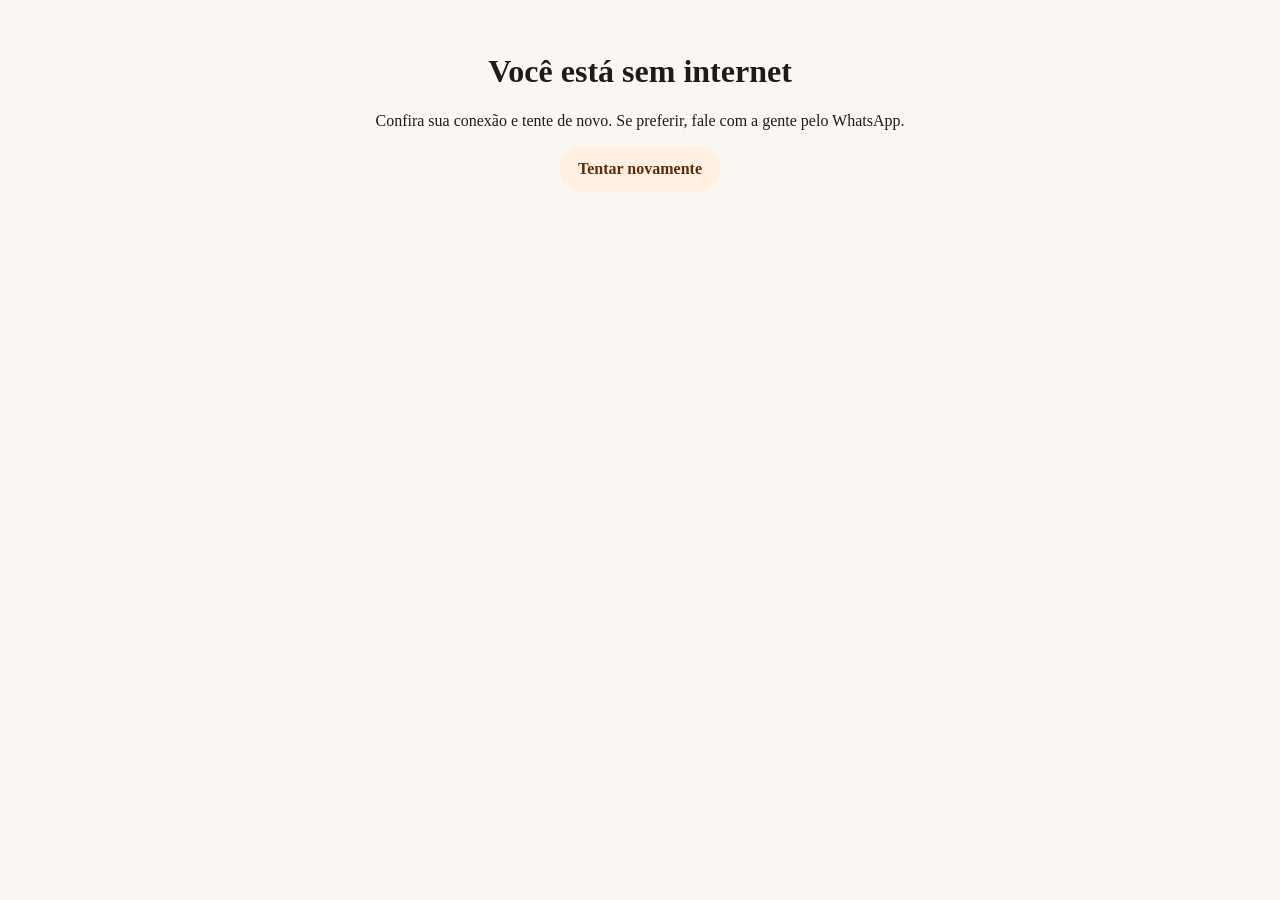
<file: offline.html>
<!doctype html>
<html lang="pt-BR"><head><meta charset="utf-8"><meta name="viewport" content="width=device-width,initial-scale=1">
<title>Sem internet — Box das Rações</title>
<link rel="stylesheet" href="/css/theme.css"></head>
<body><main style="padding:32px 20px;text-align:center"><h1>Você está sem internet</h1>
<p>Confira sua conexão e tente de novo. Se preferir, fale com a gente pelo WhatsApp.</p>
<p><a href="/index.html" class="cat-chip">Tentar novamente</a></p></main></body></html>
</file>
<file: css/theme.css>
/* Tema "Novo visual" — carregado por último. Contraste WCAG AA mantido.
   Laranja só em botões/preços; verde só no WhatsApp; fundo creme. */
:root{
  --bg:#FBF8F3; --ink:#1F1B16; --muted:#6B645B; --line:#E4DBCF;
  --chip:#FFF0E1; --chip-ink:#8F3F00; --promo:#FFE4C7; --promo-ink:#7A3500;
  --accent:#A84800; --accent-dark:#8F3F00; --orange:#A84800; --radius:20px; --shadow:0 2px 12px rgba(60,40,10,.07);
}
body{background:var(--bg);color:var(--ink)}
main{padding:12px 16px 32px}
@media (min-width:900px){main{padding:16px 24px 40px}}

/* Cabeçalho enxuto e fixo */
.top{position:sticky;top:0;z-index:1100;background:rgba(251,248,243,.96);box-shadow:none;border-bottom:1px solid var(--line);padding:8px 16px}
@media (min-width:900px){.top{padding:8px 24px}}
.logo-img,img.logo-img{height:48px;width:48px}
#hamburger{color:var(--ink)}
.cart-count{background:var(--accent);border-radius:999px}
.customer-auth-trigger{border:1.5px solid var(--ink);color:var(--ink);background:transparent}

/* Busca grande e central */
.search-area{max-width:720px;margin:10px auto 4px;padding:0 16px}
.search-area input{height:52px;border-radius:999px;border:1.5px solid var(--line);background:#fff;padding-left:22px;font-size:16px;font-family:inherit;box-shadow:var(--shadow)}
.search-area input:focus{border-color:var(--accent)}
.search-btn{color:var(--accent);right:20px}
#search-results,#search-suggestions{border-radius:var(--radius);border:1px solid var(--line)}

/* Chips de categoria */
.cat-chips{display:flex;gap:10px;overflow-x:auto;padding:6px 2px 10px;margin:0 auto;max-width:1100px;scrollbar-width:none}
.cat-chips::-webkit-scrollbar{display:none}
.cat-chip{flex:0 0 auto;display:inline-flex;align-items:center;gap:8px;min-height:44px;padding:0 18px;border-radius:999px;background:var(--chip);color:var(--chip-ink);font-weight:800;text-decoration:none;border:1px solid transparent}
.cat-chip:hover{border-color:var(--accent)}
.cat-ico{font-size:20px;line-height:1}
@media (min-width:900px){.cat-chips{justify-content:center}}

/* Banner arredondado */
#top-carousel{margin:8px auto 18px}
#top-carousel .carousel-track .item{border-radius:28px;box-shadow:var(--shadow)}
#top-carousel .carousel-track .item img{background:var(--chip);object-fit:cover}
#top-carousel .carousel-dot.active{background:var(--accent)}

/* Faixa de confiança */
.trust-strip{list-style:none;margin:8px auto 22px;padding:0;display:grid;gap:12px;grid-template-columns:1fr;max-width:1100px}
@media (min-width:700px){.trust-strip{grid-template-columns:repeat(3,1fr)}}
.trust-strip li{display:flex;gap:12px;align-items:center;background:#fff;border-radius:var(--radius);padding:14px 16px;box-shadow:var(--shadow)}
.trust-strip strong{display:block;font-weight:800}
.trust-strip small{color:var(--muted);font-weight:600}
.trust-ico{width:44px;height:44px;border-radius:14px;background:var(--chip);display:inline-flex;align-items:center;justify-content:center;font-size:22px;flex:0 0 44px}

/* Títulos de seção */
.catalog h2,.brands h2{font-weight:900;font-size:22px;margin:18px 6px 6px;color:var(--ink)}

/* Cartões de produto */
.carousel .item,.product-list .item{background:#fff;border:0;border-radius:var(--radius);box-shadow:var(--shadow);padding:12px;transition:box-shadow .18s ease,transform .18s ease}
.carousel .item:hover,.product-list .item:hover{box-shadow:0 10px 26px rgba(60,40,10,.12);transform:translateY(-2px)}
.carousel .item .image-wrap img,.image-wrap img{background:#F6F0E7;border-radius:16px}
.carousel .item:hover .image-wrap img{transform:none}
.carousel .item .product-name,.product-list .item .product-name{font-size:15px;font-weight:800;max-width:none;color:var(--ink)}
.carousel .item .price,.product-list .item .price{color:var(--accent);font-size:20px;font-weight:900}
.price-promo{color:var(--accent)}
.image-wrap .add-circle{background:var(--chip);color:var(--chip-ink);box-shadow:none;border:1px solid var(--line);font-weight:900}
.image-wrap .add-circle:hover{background:var(--accent);color:#fff}
.badge-unavailable{background:var(--ink)}
.weight-chip{background:#F6F0E7;border:1px solid var(--line);border-radius:999px;padding:8px 12px;min-height:36px}
.weight-chip.active,.weight-chip[aria-checked="true"]{background:var(--ink);border-color:var(--ink);color:#fff}
.weight-chip.promo-chip{background:var(--promo);color:var(--promo-ink);border-color:#F2C591;box-shadow:none}
.brands-list .item{border-radius:var(--radius);box-shadow:var(--shadow)}

/* Gaveta do carrinho */
.cart-panel{background:var(--bg);border-left:0;border-radius:24px 0 0 24px;box-shadow:-12px 0 36px rgba(60,40,10,.16)}
.cart-header{border-bottom:1px solid var(--line)}
.cart-header h2{margin:0;font-size:22px;font-weight:900}
.cart-close{background:var(--ink)}
.cart-footer{background:var(--bg);border-top:1px solid var(--line)}
.cart-total{font-size:22px;font-weight:900;background:var(--chip);color:var(--chip-ink);padding:12px 14px;border-radius:14px}
.cart-total span{color:var(--ink)}
.cart-controls .btn-orange{background:#fff;color:var(--ink);border:1.5px solid var(--line);box-shadow:none}
.cart-controls .btn-orange:hover{background:var(--chip)}
.cart-controls .btn-blue{background:var(--accent)}
.cart-controls .btn-green{background:var(--green)}
.btn{border-radius:14px}

/* Rodapé */
.site-footer{background:var(--ink);color:#D9D2C7;margin-top:32px;padding:28px 20px;border-radius:28px 28px 0 0}
.footer-grid{display:grid;gap:20px;max-width:1100px;margin:0 auto}
@media (min-width:700px){.footer-grid{grid-template-columns:2fr 1fr 1fr}}
.site-footer h2{color:#fff;font-size:17px;margin:0 0 8px}
.site-footer p{margin:4px 0}
.site-footer a{color:#fff;text-decoration:underline}

/* Mobile: o botão de ajuda fica no canto, deixe espaço no fim da página */
@media (max-width:899px){.site-footer{padding-bottom:84px}}

/* Movimento reduzido: sem elevação ao passar o mouse */
@media (prefers-reduced-motion:reduce){
  .carousel .item,.product-list .item{transition:none}
  .carousel .item:hover,.product-list .item:hover{transform:none}
}
html[data-a11y-motion="reduce"] .carousel .item:hover,html[data-a11y-motion="reduce"] .product-list .item:hover{transform:none}

/* Página do produto: pesos em botões grandes, preço por kg, aviso de indisponível */
.variant-chips{grid-template-columns:repeat(auto-fit,minmax(120px,1fr));gap:10px}
.variant-chip{min-height:64px;border-radius:16px;border:1.5px solid var(--line);background:#fff;justify-content:center}
.variant-chip-weight{font-size:18px;font-weight:900}
.variant-chip-price{font-size:15px;color:var(--ink)}
.variant-chip.active,.variant-chip[aria-pressed="true"]{border-color:var(--ink);box-shadow:inset 0 0 0 1.5px var(--ink);background:#fff}
.variant-chip.promo{background:var(--promo);border-color:#F2C591}
.variant-chip.promo .variant-chip-price{color:var(--promo-ink)}
.variant-chip.disabled,.variant-chip:disabled{opacity:1;background:#EFEAE2;color:var(--muted);cursor:not-allowed}
.variant-chip.disabled .variant-chip-weight,.variant-chip.disabled .variant-chip-price{color:var(--muted);text-decoration:line-through}
.price-per-kg{margin:2px 0 8px;color:var(--muted);font-weight:700;font-size:14px}
.price-per-kg:empty,.variant-status:empty{display:none}
.variant-status{margin:8px 0;padding:10px 14px;border-radius:14px;background:#FFF0E1;color:var(--chip-ink);font-weight:700}
.product-detail .price{font-size:30px;font-weight:900}
#add-to-cart{background:var(--accent);color:#fff;border-radius:14px;min-height:52px;font-weight:800}
#add-to-cart.disabled,#add-to-cart:disabled{background:#8d8579;color:#fff}

/* Esqueleto cinza enquanto os produtos carregam */
.skel-card{background:#fff;border-radius:var(--radius);box-shadow:var(--shadow);padding:12px;flex:0 0 220px;min-height:290px}
.skel-img,.skel-line{background:linear-gradient(90deg,#EEE8DE 25%,#F6F1E8 50%,#EEE8DE 75%);background-size:200% 100%;animation:skel 1.4s linear infinite;border-radius:14px}
.skel-img{height:182px}
.skel-line{height:14px;margin-top:14px;width:90%}
.skel-line.short{width:50%}
@keyframes skel{to{background-position:-200% 0}}
@media (prefers-reduced-motion:reduce){.skel-img,.skel-line{animation:none}}
html[data-a11y-motion="reduce"] .skel-img,html[data-a11y-motion="reduce"] .skel-line{animation:none}
img[loading="lazy"]{background:#F6F0E7}

/* Comprar de novo */
.reorder-box{margin:12px;padding:14px;border-radius:var(--radius);background:var(--chip);color:var(--chip-ink);font-weight:700}
.reorder-box p{margin:0 0 10px}
.reorder-btn{background:var(--accent);color:#fff;width:100%;font-weight:800}

.share-wa{display:inline-flex;align-items:center;min-height:44px;padding:0 18px;margin:4px 0 10px;border-radius:999px;background:var(--green);color:#fff;font-weight:800;text-decoration:none}
.share-wa:hover{background:#17693a}

/* sem a barrinha vazia embaixo da busca */
#search-results:empty,#search-suggestions:empty{display:none;border:0;padding:0;box-shadow:none}
.carousel .item .weight-chip,#product-list .item .weight-chip{flex:0 0 auto;min-width:56px;padding:8px 12px;overflow:visible;text-overflow:clip}

/* ===== Cores da marca: laranja, marrom e preto ===== */
:root{--brand:#FF7A00;--brand-dark:#E56D00;--brown:#5C2E0A;--black:#1F1B16}
/* texto sobre laranja: preto (7:1); branco falharia o contraste */
.top{background:var(--black);border-bottom:0;color:#fff}
.top #hamburger{color:#fff}
.top .customer-auth-trigger{border-color:#fff;color:#fff;background:transparent}
.top .customer-auth-trigger svg{color:var(--brand)}
.cart-count{background:var(--brand);color:var(--black);font-weight:900}
.cat-chip{background:var(--chip);color:var(--brown)}
.cat-chip:hover{background:var(--brand);color:var(--black);border-color:var(--brand)}
.image-wrap .add-circle{background:var(--brand);color:var(--black);border:0}
.image-wrap .add-circle:hover{background:var(--brand-dark);color:var(--black)}
.carousel .item .price,.product-list .item .price,.product-detail .price,.price-promo{color:#A84800}
.cart-close{background:var(--black);color:#fff}
.cart-controls .btn-blue,#add-to-cart,.reorder-btn{background:var(--brand);color:var(--black);font-weight:900}
.cart-controls .btn-blue:hover,#add-to-cart:hover,.reorder-btn:hover{background:var(--brand-dark)}
#add-to-cart.disabled,#add-to-cart:disabled{background:#8d8579;color:#fff}
.cart-total{background:var(--brown);color:#fff}
.cart-total span{color:var(--brand)}
.trust-ico,.cat-ico{filter:none}
.catalog h2,.brands h2{border-left:6px solid var(--brand);padding-left:10px}
#top-carousel .carousel-dot.active{background:var(--brand)}
.site-footer h2{color:var(--brand)}

/* Faixa de destaque (hero) */
.hero{position:relative;overflow:hidden;background:var(--brand);color:var(--black);border-radius:32px;margin:8px auto 18px;max-width:1100px;padding:36px 28px}
.hero::before,.hero::after{content:"";position:absolute;border-radius:50%;border:14px solid rgba(92,46,10,.28);pointer-events:none}
.hero::before{width:340px;height:340px;right:-60px;top:-80px}
.hero::after{width:200px;height:200px;right:120px;bottom:-90px}
.hero>*{position:relative}
.hero h1{margin:0 0 10px;font-size:clamp(26px,5vw,40px);line-height:1.1;font-weight:900;max-width:560px}
.hero p{margin:0 0 18px;font-weight:700;max-width:520px}
.hero-actions{display:flex;gap:10px;flex-wrap:wrap}
.hero-btn{display:inline-flex;align-items:center;min-height:48px;padding:0 22px;border-radius:999px;font-weight:900;text-decoration:none;background:var(--black);color:#fff}
.hero-btn.ghost{background:transparent;color:var(--black);border:2px solid var(--black)}
.hero-btn:hover{background:var(--brown);color:#fff;border-color:var(--brown)}
.hero .hero-h{margin:0 0 10px;font-size:clamp(26px,5vw,40px);line-height:1.1;font-weight:900;max-width:560px;color:var(--black);border:0;padding:0}

/* Botão sol/lua */
.theme-toggle{display:inline-flex;align-items:center;justify-content:center;width:44px;height:44px;border-radius:50%;border:0;background:transparent;color:#fff;cursor:pointer;font-size:0}
.theme-toggle:hover{background:rgba(255,255,255,.14)}
.admin-head .theme-toggle{margin-left:auto}

/* ===== MODO ESCURO (estilo opção B: preto, marrom e laranja) ===== */
html[data-theme="dark"]{
  color-scheme:dark;
  --bg:#1F1B16; --ink:#F3EDE4; --muted:#CFC6B9; --line:#4A4036; --surface:#2C2620; --surface-2:#3A322A;
  --chip:#3A2A1C; --chip-ink:#FFD2A8; --promo:#5C2E0A; --promo-ink:#FFE4C7;
  --accent:#FF7A00; --orange:#FF7A00; --orange-dark:#E56D00; --green:#1E8449; --shadow:none;
}
html[data-theme="dark"] body{background:var(--bg);color:var(--ink)}
html[data-theme="dark"] .top{background:#14110D;border-bottom:1px solid #3A322A}
html[data-theme="dark"] .search-area input{background:var(--surface);color:var(--ink);border-color:var(--line)}
html[data-theme="dark"] .search-area input::placeholder{color:#B8AFA3}
html[data-theme="dark"] #search-results,html[data-theme="dark"] #search-suggestions{background:var(--surface);color:var(--ink);border-color:var(--line)}
html[data-theme="dark"] .search-row{border-bottom-color:var(--line)}
html[data-theme="dark"] .search-thumb{background:var(--surface-2)}
html[data-theme="dark"] .search-price{color:#FF7A00}
html[data-theme="dark"] .cat-chip{background:var(--surface);color:var(--ink);border-color:var(--line)}
html[data-theme="dark"] .cat-chip:hover{background:var(--brand);color:#1F1B16}
html[data-theme="dark"] .hero{background:var(--surface);color:var(--ink)}
html[data-theme="dark"] .hero .hero-h{color:#fff}
html[data-theme="dark"] .hero::before,html[data-theme="dark"] .hero::after{border-color:#FF7A00;opacity:.55}
html[data-theme="dark"] .hero-btn{background:var(--brand);color:#1F1B16}
html[data-theme="dark"] .hero-btn.ghost{background:transparent;color:#fff;border-color:#6B5E4F}
html[data-theme="dark"] .hero-btn:hover{background:var(--brand-dark);color:#1F1B16;border-color:var(--brand-dark)}
html[data-theme="dark"] .trust-strip li{background:var(--surface);color:var(--ink)}
html[data-theme="dark"] .trust-strip small{color:var(--muted)}
html[data-theme="dark"] .trust-ico{background:var(--chip)}
html[data-theme="dark"] .catalog h2,html[data-theme="dark"] .brands h2,html[data-theme="dark"] .product-carousel-group-title{color:#fff}
html[data-theme="dark"] .carousel .item,html[data-theme="dark"] .product-list .item,html[data-theme="dark"] .brands-list .item{background:var(--surface);color:var(--ink)}
html[data-theme="dark"] .carousel .item .image-wrap img,html[data-theme="dark"] .image-wrap img,html[data-theme="dark"] .carousel .item img{background:var(--surface-2)}
html[data-theme="dark"] .carousel .item .product-name,html[data-theme="dark"] .product-list .item .product-name,html[data-theme="dark"] .product-name a{color:#fff}
html[data-theme="dark"] .carousel .item .price,html[data-theme="dark"] .product-list .item .price,html[data-theme="dark"] .product-detail .price,html[data-theme="dark"] .price-promo{color:#FF7A00}
html[data-theme="dark"] .price-old{color:#B8AFA3}
html[data-theme="dark"] .weight-chip{background:var(--surface-2);border-color:var(--line);color:var(--ink)}
html[data-theme="dark"] .weight-chip.active,html[data-theme="dark"] .weight-chip[aria-checked="true"]{background:#FF7A00;border-color:#FF7A00;color:#1F1B16}
html[data-theme="dark"] .weight-chip.promo-chip{background:var(--promo);color:var(--promo-ink);border-color:#8F3F00}
html[data-theme="dark"] .badge-unavailable{background:#000;color:#fff}
html[data-theme="dark"] .brands-list .item span,html[data-theme="dark"] .brands-list .item{color:var(--ink)}
html[data-theme="dark"] .carousel-wrap .carousel-nav{background:var(--surface);color:#FF7A00}
html[data-theme="dark"] .carousel-dot{background:rgba(255,255,255,.3)}
html[data-theme="dark"] .skel-card{background:var(--surface)}
html[data-theme="dark"] .skel-img,html[data-theme="dark"] .skel-line{background:linear-gradient(90deg,#3A322A 25%,#463C32 50%,#3A322A 75%);background-size:200% 100%}
html[data-theme="dark"] .site-footer{background:#14110D;border-top:1px solid #3A322A}
html[data-theme="dark"] .site-footer a{color:#fff}
/* produto */
html[data-theme="dark"] .product-detail{color:var(--ink)}
html[data-theme="dark"] .variant-chip{background:var(--surface);border-color:var(--line);color:var(--ink)}
html[data-theme="dark"] .variant-chip-weight,html[data-theme="dark"] .variant-chip-price{color:var(--ink)}
html[data-theme="dark"] .variant-chip.active,html[data-theme="dark"] .variant-chip[aria-pressed="true"]{border-color:#FF7A00;box-shadow:inset 0 0 0 1.5px #FF7A00;background:var(--surface)}
html[data-theme="dark"] .variant-chip.promo{background:var(--promo)}
html[data-theme="dark"] .variant-chip.promo .variant-chip-price{color:var(--promo-ink)}
html[data-theme="dark"] .variant-chip.disabled,html[data-theme="dark"] .variant-chip:disabled{background:#26211C}
html[data-theme="dark"] .variant-status{background:var(--chip);color:var(--chip-ink)}
html[data-theme="dark"] .gallery .main-image,html[data-theme="dark"] .gallery .main-image .media-frame{background:var(--surface)}
html[data-theme="dark"] .nutri-table{background:var(--surface)}
html[data-theme="dark"] .nutri-table tbody tr:nth-child(odd){background:var(--surface)}
html[data-theme="dark"] .nutri-table tbody tr:nth-child(even){background:#322B24}
html[data-theme="dark"] .nutri-table td,html[data-theme="dark"] .nutri-table th{border-color:var(--line)}
html[data-theme="dark"] #add-to-cart,html[data-theme="dark"] .reorder-btn,html[data-theme="dark"] .cart-controls .btn-blue{background:#FF7A00;color:#1F1B16}
html[data-theme="dark"] .consult-stock{color:#FF9A3D}
/* filtros e listas */
html[data-theme="dark"] .filters,html[data-theme="dark"] .filter-section{color:var(--ink)}
html[data-theme="dark"] .filter-title,html[data-theme="dark"] .filters-heading{color:#fff}
/* carrinho */
html[data-theme="dark"] .cart-panel{background:var(--bg);color:var(--ink);box-shadow:-12px 0 36px rgba(0,0,0,.6)}
html[data-theme="dark"] .cart-header{border-bottom-color:var(--line)}
html[data-theme="dark"] .cart-header h2{color:#FF7A00}
html[data-theme="dark"] .cart-close{background:var(--surface-2);color:#fff}
html[data-theme="dark"] .cart-footer{background:var(--bg);border-top-color:var(--line);box-shadow:none}
html[data-theme="dark"] .cart-total{background:#5C2E0A;color:#fff}
html[data-theme="dark"] .cart-controls .btn-orange{background:var(--surface);color:var(--ink);border-color:var(--line)}
html[data-theme="dark"] .cart-panel input,html[data-theme="dark"] .cart-panel select,html[data-theme="dark"] .cart-panel textarea{background:var(--surface)!important;color:var(--ink)!important;border:1.5px solid var(--line)!important}
html[data-theme="dark"] .cart-panel input::placeholder{color:#B8AFA3}
html[data-theme="dark"] .cart-items,html[data-theme="dark"] .cart-items *{color:inherit}
html[data-theme="dark"] .checkout-site-hint{color:var(--muted)}
html[data-theme="dark"] .reorder-box{background:var(--chip);color:var(--chip-ink)}
/* diálogos (login, conta, endereço) */
html[data-theme="dark"] .modal-body{background:var(--surface);color:var(--ink)}
html[data-theme="dark"] .modal-body input,html[data-theme="dark"] .modal-body select,html[data-theme="dark"] .modal-body textarea{background:var(--bg);color:var(--ink);border:1.5px solid var(--line)}
html[data-theme="dark"] .customer-auth-title{color:#FF7A00}
html[data-theme="dark"] .customer-auth-subtitle{color:var(--muted)}
html[data-theme="dark"] .customer-auth-tab{background:var(--bg);color:var(--ink);border-color:var(--line)}
html[data-theme="dark"] .customer-auth-tab.active{background:#FF7A00;color:#1F1B16;border-color:#FF7A00}
html[data-theme="dark"] .customer-auth-status.success{background:#12331F;color:#8BE0AE}
html[data-theme="dark"] .customer-auth-status.error{background:#3F1717;color:#FFB4B4}
html[data-theme="dark"] .customer-auth-status.info{background:#14283F;color:#B9D8FF}
html[data-theme="dark"] .customer-auth-trigger{background:transparent;color:#fff;border-color:#fff}
/* admin */
html[data-theme="dark"] .admin-form,html[data-theme="dark"] .admin-list,html[data-theme="dark"] .reports-panel{background:var(--surface);border-color:var(--line);color:var(--ink)}
html[data-theme="dark"] .site-settings-card{background:var(--bg);border-color:var(--line)}
html[data-theme="dark"] .admin-products{background:var(--surface);border-color:var(--line)}
html[data-theme="dark"] .admin-products .admin-row:hover{background:var(--bg)}
html[data-theme="dark"] .admin-products .admin-row img.admin-thumb{background:var(--surface-2)}
html[data-theme="dark"] .admin-products .admin-row .info .meta-small{color:var(--muted)}
html[data-theme="dark"] .admin-form label,html[data-theme="dark"] .site-settings-card label,html[data-theme="dark"] .admin-section-head h2,html[data-theme="dark"] .admin-section-head h3,html[data-theme="dark"] .reports-timeseries-wrap h3,html[data-theme="dark"] .reports-table-wrap h3{color:var(--ink)}
html[data-theme="dark"] .admin-form input,html[data-theme="dark"] .admin-form select,html[data-theme="dark"] .admin-form textarea,html[data-theme="dark"] .site-settings-card input,html[data-theme="dark"] .site-settings-card select,html[data-theme="dark"] .site-settings-card textarea,html[data-theme="dark"] .admin-search{background:var(--bg)!important;color:var(--ink);border-color:var(--line)!important}
html[data-theme="dark"] .admin-layout .btn,html[data-theme="dark"] .reports-tools .btn{background:var(--surface-2);color:var(--ink);border-color:var(--line)}
html[data-theme="dark"] .admin-layout .btn-orange,html[data-theme="dark"] .reports-tools .btn-orange,html[data-theme="dark"] #admin-login .btn-orange{background:#FF7A00;color:#1F1B16;border-color:#FF7A00}
html[data-theme="dark"] .admin-tools{background:var(--bg);border-color:var(--line)}
html[data-theme="dark"] .admin-head{background:#14110D}
html[data-theme="dark"] .reports-kpi{background:var(--bg);border-color:var(--line)}
html[data-theme="dark"] .reports-kpi .label{color:var(--muted)}
html[data-theme="dark"] .reports-kpi strong{color:var(--ink)}
html[data-theme="dark"] .reports-table td{color:var(--ink);border-color:var(--line)}
html[data-theme="dark"] .reports-bar-label{color:var(--ink)}
html[data-theme="dark"] .garantia-preview,html[data-theme="dark"] .image-preview{background:var(--bg);border-color:var(--line)}
html[data-theme="dark"] .help-btn{background:var(--bg);color:var(--ink)}
html[data-theme="dark"] #product-list .item,html[data-theme="dark"] .products .item,html[data-theme="dark"] .carousel.products .item{background:var(--surface);color:var(--ink)}
html[data-theme="dark"] #product-list .item a,html[data-theme="dark"] .products .item a{color:#fff}
html[data-theme="dark"] #product-list .item .subgroup-link,html[data-theme="dark"] .subgroup-link{color:#FFD2A8}
html[data-theme="dark"] .breadcrumb,html[data-theme="dark"] .breadcrumb a,html[data-theme="dark"] [style*="color:#666"],html[data-theme="dark"] .code,html[data-theme="dark"] .meta-small,html[data-theme="dark"] .brand{color:var(--muted) !important}
html[data-theme="dark"] #product-list .item .price,html[data-theme="dark"] .products .item .price,html[data-theme="dark"] #product-list .item .price-promo{color:#FF7A00}
html[data-theme="dark"] #product-list .item .price-old,html[data-theme="dark"] .products .item .price-old{color:#B8AFA3}
html[data-theme="dark"] .cart-controls .btn-green{background:#1E8449;color:#fff}

/* ===== Login / cadastro ===== */
.customer-auth-modal{background:rgba(31,27,22,.62);backdrop-filter:blur(2px)}
.customer-auth-card{width:min(520px,94vw);border-radius:28px;padding:26px;background:#fff;box-shadow:0 24px 60px rgba(31,27,22,.35)}
.auth-brand{display:flex;gap:14px;align-items:center;margin-bottom:18px}
.auth-logo{width:44px;height:44px;border-radius:14px;background:var(--black);padding:4px;flex:0 0 44px}
.customer-auth-title{margin:0;font-size:22px;font-weight:900;line-height:1.15;color:var(--ink)}
.customer-auth-subtitle{margin:4px 0 0;font-size:14px;color:var(--muted);font-weight:600}
.customer-auth-tabs{display:flex;gap:4px;padding:4px;background:var(--bg);border:1px solid var(--line);border-radius:999px;margin-bottom:16px}
.customer-auth-tabs.hidden{display:none}
.customer-auth-tab{flex:1;min-height:44px;border:0;border-radius:999px;background:transparent;color:var(--ink);font-weight:800}
.customer-auth-tab.active{background:var(--black);color:#fff}
.customer-auth-form label{display:block;margin-bottom:12px;font-weight:800;font-size:14px;color:var(--ink)}
.customer-auth-form input{display:block;width:100%;min-height:48px;margin-top:6px;padding:0 16px;border:1.5px solid var(--line);border-radius:14px;background:#fff;color:var(--ink);font:inherit;font-size:16px}
.customer-auth-form input:focus{border-color:var(--brand)}
.customer-auth-grid{display:grid;gap:12px}
.customer-auth-grid.two-cols{grid-template-columns:1fr 1fr}
.auth-group{border:1px solid var(--line);border-radius:20px;padding:14px 16px 4px;margin:0 0 14px;background:var(--bg)}
.auth-group legend{padding:0 8px;font-weight:900;font-size:15px;color:var(--ink)}
.auth-help{margin:0 0 12px;font-size:14px;color:var(--muted);font-weight:600}
.auth-link{display:inline-flex;align-items:center;min-height:44px;margin:-4px 0 6px;padding:0;background:none;border:0;color:#8F3F00;font:inherit;font-weight:800;text-decoration:underline;cursor:pointer}
.customer-auth-actions{display:flex;gap:10px;margin-top:8px}
.customer-auth-actions .btn{flex:1;min-height:50px;border-radius:999px;font-weight:900}
.customer-auth-actions .btn-orange{background:var(--brand);color:var(--black);border:0}
.customer-auth-actions .btn:not(.btn-orange){background:#fff;color:var(--ink);border:1.5px solid var(--line)}
.customer-auth-status{border-radius:14px;padding:12px 14px;font-weight:700;font-size:14px}
/* olho da senha */
.pw-wrap{position:relative;display:block}
.pw-wrap input{padding-right:52px !important}
.pw-toggle{position:absolute;right:4px;top:50%;transform:translateY(-50%);margin-top:3px;width:44px;height:44px;display:inline-flex;align-items:center;justify-content:center;border:0;border-radius:50%;background:transparent;color:var(--ink);cursor:pointer}
.pw-toggle:hover{background:var(--chip)}
@media (max-width:560px){.customer-auth-card{padding:20px}.customer-auth-grid.two-cols{grid-template-columns:1fr}.customer-auth-actions{flex-direction:column}}
/* modo escuro */
html[data-theme="dark"] .customer-auth-card{background:var(--surface)}
html[data-theme="dark"] .customer-auth-form input{background:var(--bg);color:var(--ink);border-color:var(--line)}
html[data-theme="dark"] .customer-auth-form label,html[data-theme="dark"] .customer-auth-title,html[data-theme="dark"] .auth-group legend{color:var(--ink)}
html[data-theme="dark"] .customer-auth-title{color:#fff}
html[data-theme="dark"] .customer-auth-tabs,html[data-theme="dark"] .auth-group{background:var(--bg);border-color:var(--line)}
html[data-theme="dark"] .customer-auth-tab{color:var(--ink)}
html[data-theme="dark"] .customer-auth-tab.active{background:#FF7A00;color:#1F1B16}
html[data-theme="dark"] .auth-link{color:#FFB070}
html[data-theme="dark"] .auth-logo{background:#14110D}
html[data-theme="dark"] .customer-auth-actions .btn:not(.btn-orange){background:var(--surface-2);color:var(--ink);border-color:var(--line)}
html[data-theme="dark"] .pw-toggle{color:var(--ink)}

/* ===== Endereço de entrega no carrinho + diálogo de confirmação ===== */
.delivery-head{display:flex;gap:10px;align-items:center;justify-content:space-between;background:#fff;border:1.5px solid var(--line);border-radius:16px;padding:10px 12px;margin:6px 0 8px}
.delivery-summary{margin:0;font-weight:700;font-size:14px;color:var(--ink);overflow-wrap:anywhere}
.delivery-summary.is-empty{color:var(--muted)}
.delivery-edit-btn{flex:0 0 auto;min-height:44px;padding:0 14px;border-radius:999px;border:1.5px solid var(--ink);background:transparent;color:var(--ink);font:inherit;font-weight:800;cursor:pointer}
.delivery-edit-btn:hover{background:var(--chip)}
.checkout-delivery.collapsed .checkout-grid,.checkout-delivery.collapsed #checkout-reference{display:none}
.delivery-save-row{display:flex;gap:8px;align-items:center;margin-top:8px;font-weight:700;font-size:14px}
.delivery-save-row.hidden{display:none}
.delivery-save-row{min-height:44px}
.delivery-save-row input{width:24px;height:24px;accent-color:#A84800}
.address-confirm-modal{z-index:2200}
.address-confirm-card{width:min(440px,92vw);border-radius:26px;padding:24px;background:#fff;color:var(--ink)}
.ac-title{margin:0 0 10px;font-size:22px;font-weight:900}
.ac-address{margin:0 0 6px;padding:14px;border-radius:16px;background:var(--chip);color:var(--chip-ink);font-weight:800;overflow-wrap:anywhere}
.ac-ref,.ac-when,.ac-help{margin:6px 0;font-weight:700;color:var(--muted)}
.ac-actions{display:flex;gap:10px;margin-top:16px;flex-wrap:wrap}
.ac-actions .btn{flex:1 1 150px;min-height:50px;border-radius:999px;font-weight:900;background:#fff;color:var(--ink);border:1.5px solid var(--line)}
.ac-actions .btn-orange{background:var(--brand);color:var(--black);border:0}
html[data-theme="dark"] .delivery-head{background:var(--surface);border-color:var(--line)}
html[data-theme="dark"] .delivery-edit-btn{border-color:var(--ink);color:var(--ink)}
html[data-theme="dark"] .address-confirm-card{background:var(--surface)}
html[data-theme="dark"] .ac-actions .btn{background:var(--surface-2);color:var(--ink);border-color:var(--line)}
html[data-theme="dark"] .ac-actions .btn-orange{background:#FF7A00;color:#1F1B16}
html[data-theme="dark"] .cart-qty,html[data-theme="dark"] .cart-qty button,html[data-theme="dark"] .buy-actions .qty .qty-btn,html[data-theme="dark"] .buy-actions .qty .qty-val{background:var(--surface-2)!important;color:var(--ink)!important;border-color:var(--line)!important}
html[data-theme="dark"] .cart-items>.cart-row{border-bottom-color:var(--line)}
html[data-theme="dark"] .cart-name,html[data-theme="dark"] .cart-price{color:var(--ink)}

/* ===== v7 — nova home: hero curto com pets, ofertas, "comprar de novo" ===== */
.cat-ico{display:inline-flex;font-size:0;color:var(--accent)}
.cat-chip:hover .cat-ico{color:var(--black)}
.trust-ico{color:var(--accent);font-size:0}
html[data-theme="dark"] .cat-ico,html[data-theme="dark"] .trust-ico{color:#FFA24D}
html[data-theme="dark"] .cat-chip:hover .cat-ico{color:#1F1B16}

.hero{display:flex;flex-wrap:wrap;align-items:center;gap:20px 28px;padding:28px 32px}
.hero-copy{flex:1 1 320px;min-width:0}
.hero-art{flex:1 1 240px;display:flex;justify-content:center}
.hero-art img{display:block;width:100%;max-width:380px;height:auto;border-radius:24px}
@media (min-width:900px){.hero{padding:32px 40px}}

.trust-strip{margin-top:16px}

.section-head{display:flex;align-items:center;justify-content:space-between;gap:12px}
.see-all{color:var(--accent);font-weight:800;text-decoration:underline;display:inline-flex;align-items:center;min-height:44px;padding:0 6px}
html[data-theme="dark"] .see-all{color:#FFA24D}

.offer-banners{display:grid;grid-template-columns:repeat(auto-fit,minmax(min(100%,300px),1fr));gap:16px;margin:6px 0 4px}
.offer{display:flex;align-items:center;gap:8px;min-height:240px;padding:22px;border-radius:24px;border:1px solid transparent;overflow:hidden}
.offer-text{flex:1 1 58%;min-width:0}
.offer-art{flex:0 0 34%;display:flex;align-items:center;justify-content:center}
.offer-art img{display:block;max-width:100%;max-height:170px;object-fit:contain}
.offer-tag{display:inline-block;font-weight:900;font-size:14px;padding:3px 12px;border-radius:999px}
.offer-name{margin:10px 0 6px;font-size:20px;line-height:1.2;font-weight:900;border:0;padding:0;color:inherit}
.offer-weight{font-weight:800;white-space:nowrap}
.offer-old{margin:0;font-size:15px;text-decoration:line-through}
.offer-price{margin:0;font-size:30px;line-height:1.15;font-weight:900}
.offer-kg{margin:0;font-size:15px;font-weight:800}
.offer-btn{display:inline-flex;align-items:center;min-height:44px;margin-top:12px;padding:0 22px;border-radius:999px;font-weight:900;text-decoration:none}
/* 1: laranja · 2: marrom · 3: preto (no escuro, superfície) */
.offer-1{background:#FF7A00;color:#1F1B16}
.offer-1 .offer-tag,.offer-1 .offer-btn{background:#1F1B16;color:#fff}
.offer-1 .offer-old{color:#1F1B16}
.offer-2{background:#5C2E0A;color:#fff}
.offer-2 .offer-tag,.offer-2 .offer-btn,.offer-3 .offer-tag,.offer-3 .offer-btn{background:#FF7A00;color:#1F1B16}
.offer-2 .offer-old,.offer-3 .offer-old{color:#F3EDE4}
.offer-3{background:#1F1B16;color:#fff}
.offer-btn:hover{filter:brightness(.92)}
html[data-theme="dark"] .offer-2{background:#6B3A12}
html[data-theme="dark"] .offer-3{background:var(--surface);color:var(--ink);border-color:var(--line)}
html[data-theme="dark"] .offer-1 .offer-tag,html[data-theme="dark"] .offer-1 .offer-btn{background:#1F1B16;color:#fff}
.offer-art:empty{display:none}

.home-reorder{display:flex;flex-wrap:wrap;align-items:center;gap:14px 18px;max-width:1100px;margin:22px auto 0;padding:16px 20px;background:#fff;border:1px solid var(--line);border-radius:var(--radius)}
.home-reorder[hidden]{display:none}
.hr-ico{width:48px;height:48px;border-radius:50%;background:var(--chip);color:var(--accent);display:flex;align-items:center;justify-content:center;flex:0 0 48px}
.hr-text{flex:1 1 240px}
.hr-title{margin:0;font-weight:900;font-size:18px}
.hr-sub{margin:0;font-size:14px;color:var(--muted)}
.hr-btn{border:0;cursor:pointer;font:inherit;font-weight:900}
.hr-btn:hover{background:var(--brown);color:#fff}
html[data-theme="dark"] .home-reorder{background:var(--surface);border-color:var(--line);color:var(--ink)}
html[data-theme="dark"] .hr-ico{background:var(--chip);color:#FFA24D}
html[data-theme="dark"] .hr-btn{background:var(--brand);color:#1F1B16}
html[data-theme="dark"] .hr-btn:hover{background:var(--brand-dark);color:#1F1B16}
#top-carousel[hidden]{display:none!important}

/* ===== v7 — lista de produtos: painel de filtros e resumo ===== */
.product-filters-panel{background:#fff;border:1px solid var(--line);border-radius:var(--radius);padding:16px 20px;box-shadow:var(--shadow)}
.product-filters h2.filters-heading{font-size:20px;font-weight:900;margin:0 0 4px;border:0;padding:0}
.filter-section{border-top:1px solid var(--line);padding:12px 0 4px;margin-top:6px}
.filter-section:first-of-type{border-top:0}
.filter-title{font-weight:900;font-size:16px;margin-bottom:2px}
.product-filters label{min-height:44px}
.product-filters select,.product-filters input[type="text"]{border:1.5px solid var(--line);border-radius:12px;background:var(--bg);color:var(--ink);font:inherit;min-height:44px;padding:0 12px;width:100%}
.filter-price{display:flex;gap:10px;padding-bottom:8px}
.filter-price>div{flex:1;min-width:0}
.filter-price label{min-height:0;font-size:14px;color:var(--muted);display:block}
.filter-hint{margin:0 0 8px;font-size:14px;color:var(--muted)}
.filter-summary{padding:4px 12px 0}
.filter-count{margin:0 0 8px;color:var(--muted);font-weight:700}
.active-filters{display:flex;flex-wrap:wrap;align-items:center;gap:8px;margin-bottom:6px}
.active-filter{display:inline-flex;align-items:center;gap:8px;min-height:40px;padding:0 14px;border-radius:999px;border:0;background:var(--chip);color:var(--chip-ink);font:inherit;font-weight:800;font-size:14px;cursor:pointer}
.active-filter:hover{background:var(--brand);color:#1F1B16}
.clear-filters{min-height:44px;padding:0 8px;border:0;background:transparent;color:var(--accent);font:inherit;font-weight:800;text-decoration:underline;cursor:pointer}
html[data-theme="dark"] .product-filters-panel{background:var(--surface);border-color:var(--line);color:var(--ink)}
html[data-theme="dark"] .product-filters select,html[data-theme="dark"] .product-filters input[type="text"]{background:var(--bg);border-color:var(--line);color:var(--ink)}
html[data-theme="dark"] .filter-hint,html[data-theme="dark"] .filter-count,html[data-theme="dark"] .filter-price label{color:var(--muted)}
html[data-theme="dark"] .clear-filters{color:#FFA24D}
html[data-theme="dark"] .active-filter{background:var(--chip);color:var(--chip-ink)}
html[data-theme="dark"] .active-filter:hover{background:var(--brand);color:#1F1B16}

/* ===== v8: cabeçalho único (padrão e-commerce: logo + busca + ações, categorias abaixo no PC) ===== */
.site-header{padding:0;display:block;position:static;background:var(--black);color:#fff}
.hd-main{display:grid;grid-template-columns:auto 1fr auto;grid-template-areas:"menu logo actions" "search search search";align-items:center;gap:6px 8px;padding:8px 12px 12px;max-width:1200px;margin:0 auto}
.hd-main #hamburger{grid-area:menu}
.hd-main .logo{grid-area:logo;flex:none;justify-content:center}
.hd-main .search-area{grid-area:search;position:relative;max-width:none;margin:0;padding:0;width:100%}
.hd-actions{grid-area:actions;display:flex;align-items:center;gap:4px}
.site-header .search-box{position:relative}
.site-header .search-area input{width:100%;height:48px;border-radius:999px;border:2px solid #fff;background:#fff;color:#1F1B16;padding:0 52px 0 20px;font-size:16px;box-shadow:none}
.site-header .search-area input:focus{border-color:var(--brand)}
.site-header .search-btn{right:6px;color:#1F1B16;background:var(--brand);border-radius:50%;width:38px;height:38px;min-width:38px;min-height:38px;padding:0}
.site-header #search-results{position:absolute;left:0;right:0;top:calc(100% + 6px);z-index:1300;color:#1F1B16}
.site-header .search-row{color:#1F1B16;text-decoration:none}
.site-header .search-all{min-height:48px;justify-content:center;font-weight:900;color:#A84800}
.hd-nav{display:none}
@media (min-width:900px){
  .site-header{position:sticky;top:0;z-index:1100}
  .hd-main{grid-template-columns:auto auto 1fr auto;grid-template-areas:"menu logo search actions";gap:16px;padding:10px 24px}
  .hd-main .search-area{max-width:none}
  .hd-nav{display:flex;gap:4px;max-width:1200px;margin:0 auto;padding:0 24px 8px;overflow-x:auto}
  .hd-nav a{color:#fff;text-decoration:none;font-weight:800;padding:8px 14px;border-radius:999px;min-height:44px;display:inline-flex;align-items:center;white-space:nowrap}
  .hd-nav a:hover{background:var(--brand);color:#1F1B16}
}
html[data-theme="dark"] .site-header .search-area input{background:var(--surface);color:var(--ink);border-color:var(--line)}
html[data-theme="dark"] .site-header .search-area input:focus{border-color:var(--brand)}
html[data-theme="dark"] .site-header #search-results,html[data-theme="dark"] .site-header .search-row{color:var(--ink)}
html[data-theme="dark"] .site-header .search-all{color:#FFA24D}

/* ===== v8: home no padrão Petz (faixa, blocos de categoria, banner grande) ===== */
.promo-strip{margin:0 -16px 12px;padding:8px 16px;background:var(--chip);color:var(--brown);text-align:center;font-weight:800;font-size:14px}
.cat-tiles{display:grid;grid-template-columns:repeat(3,1fr);gap:10px;max-width:1100px;margin:0 auto 16px}
.cat-tile{display:flex;flex-direction:column-reverse;align-items:flex-start;justify-content:space-between;gap:6px;min-height:92px;padding:12px;border-radius:16px;background:#fff;border:1px solid var(--line);color:var(--ink);text-decoration:none;box-shadow:var(--shadow)}
.cat-tile-label{font-weight:900;font-size:14px;line-height:1.15;overflow-wrap:anywhere}
.cat-tile-ico{align-self:flex-end;display:inline-flex;align-items:center;justify-content:center;width:44px;height:44px;border-radius:50%;background:var(--brand);color:var(--black)}
.cat-tile-ico svg{width:26px;height:26px}
.cat-tile:hover{border-color:var(--brand)}
@media (min-width:900px){
  .promo-strip{margin:0 auto 14px;border-radius:999px;max-width:1100px}
  .cat-tiles{grid-template-columns:repeat(6,1fr);gap:12px}
  .cat-tile{flex-direction:row;align-items:center;min-height:84px}
}
.hero{margin-top:0;min-height:200px;display:flex;align-items:center}
@media (min-width:900px){.hero{min-height:300px;padding:44px 48px}}
.hero-btn{background:var(--black);color:#fff}
html[data-theme="dark"] .promo-strip{background:var(--promo);color:var(--promo-ink)}
html[data-theme="dark"] .cat-tile{background:var(--surface);color:var(--ink);border-color:var(--line)}

/* ===== v8: modo escuro — descrição e cinzas fixos do produto ficavam quase invisíveis ===== */
html[data-theme="dark"] .product-below .description,
html[data-theme="dark"] .description,
html[data-theme="dark"] .product-detail p,
html[data-theme="dark"] .product-below p,
html[data-theme="dark"] .product-below li,
html[data-theme="dark"] .meta-row,
html[data-theme="dark"] .meta-row .code,
html[data-theme="dark"] .meta-small,
html[data-theme="dark"] .product-name .brand,
html[data-theme="dark"] .subgroup,
html[data-theme="dark"] .search-body{color:var(--ink)}
html[data-theme="dark"] .meta-row .code,html[data-theme="dark"] .meta-small,html[data-theme="dark"] .product-name .brand{color:var(--muted)}
html[data-theme="dark"] .product-below,html[data-theme="dark"] .product-detail{background:transparent;color:var(--ink)}
.cat-tile-label{overflow-wrap:normal;word-break:normal;font-size:13px;letter-spacing:-.2px}
@media (min-width:900px){.cat-tile{padding:10px 12px;gap:4px}.cat-tile-ico{width:40px;height:40px;flex:0 0 40px}.cat-tile-label{font-size:13.5px}}

/* ===== v8.2: celular = [menu + entrar] [logo no centro] [tema + carrinho]; PC = entrar junto das ações ===== */
.hd-main{display:flex;flex-wrap:wrap;align-items:center;gap:6px 8px}
.hd-left{display:flex;align-items:center;gap:4px;flex:1 1 0;min-width:0}
.hd-main .logo{flex:0 0 auto}
.hd-actions{flex:1 1 0;justify-content:flex-end;min-width:0}
.hd-main .search-area{order:3;flex:0 0 100%}
#customer-auth-holder{min-width:0}
@media (min-width:900px){
  .hd-main{display:grid;grid-template-columns:auto auto 1fr auto auto;grid-template-areas:"menu logo search auth actions";gap:16px}
  .hd-left{display:contents}
  .hd-left #hamburger{grid-area:menu}
  .hd-left #customer-auth-holder{grid-area:auth}
  .hd-main .search-area{order:0;flex:none}
  .hd-actions{flex:none}
  #customer-auth-holder{min-width:84px}
}

/* ===== v8.3: menu lateral moderno ===== */
.side-menu{width:min(340px,88vw);background:var(--bg);color:var(--ink);box-shadow:8px 0 40px rgba(0,0,0,.28);display:flex;flex-direction:column;overflow:hidden;border-radius:0 24px 24px 0;height:100dvh}
.side-head{display:flex;align-items:center;gap:12px;padding:16px;background:var(--black);color:#fff;position:relative;overflow:hidden;flex:0 0 auto}
.side-head::after{content:"";position:absolute;right:-40px;top:-50px;width:140px;height:140px;border-radius:50%;border:12px solid rgba(255,122,0,.35);pointer-events:none}
.side-logo{width:44px;height:44px;border-radius:50%;flex:0 0 44px}
.side-brand{display:flex;flex-direction:column;min-width:0;flex:1}
.side-brand strong{font-size:17px;font-weight:900;line-height:1.1}
.side-brand span{font-size:13px;color:#FFD2A8;font-weight:700}
.side-menu .side-menu-close{position:relative;z-index:1;margin:0;width:44px;height:44px;min-height:44px;padding:0;border-radius:50%;border:2px solid #fff;background:transparent;color:#fff;display:flex;align-items:center;justify-content:center}
.side-menu .side-menu-close:hover{background:var(--brand);border-color:var(--brand);color:var(--black)}
.side-quick{display:flex;gap:8px;padding:14px 16px 4px;flex-wrap:wrap;flex:0 0 auto}
.side-quick a{display:inline-flex;align-items:center;min-height:44px;padding:0 16px;border-radius:999px;background:var(--chip);color:var(--chip-ink);font-weight:800;font-size:14px;text-decoration:none;border:1px solid transparent}
.side-quick a:hover{background:var(--brand);color:var(--black)}
.side-label{margin:10px 20px 0;font-size:12px;font-weight:900;letter-spacing:.08em;text-transform:uppercase;color:var(--muted)}
.side-list{padding:8px 12px 24px;overflow-y:auto;flex:1}
.side-row{border:1px solid var(--line);border-radius:16px;background:#fff;margin-bottom:8px;overflow:hidden;color:var(--ink)}
.side-row-header{padding:4px 8px 4px 6px}
.side-row-left{color:var(--ink);font-weight:800;gap:12px;border-radius:12px;padding:0 6px}
.side-icon{width:38px;height:38px;border-radius:50%;background:var(--brand);color:var(--black);justify-content:center}
.side-icon svg{width:22px;height:22px}
.side-title{font-weight:900;letter-spacing:.02em;font-size:15px}
.side-arrow{color:var(--ink)}
.side-submenu{background:transparent;padding:0 12px}
.side-submenu.open{padding:0 12px 12px}
.side-sub{display:inline-flex;margin:4px 6px 0 0;padding:0 14px;min-height:44px;border:1px solid var(--line);border-radius:999px;background:var(--bg);color:var(--ink);font-weight:700;font-size:14px}
.side-sub:hover{background:var(--brand);border-color:var(--brand);color:var(--black)}
.side-backdrop{position:fixed;inset:0;background:rgba(20,17,13,.55);z-index:1150;opacity:0;visibility:hidden;transition:opacity .2s}
.side-backdrop.show{opacity:1;visibility:visible}
html[data-theme="dark"] .side-menu{background:var(--bg)}
html[data-theme="dark"] .side-row{background:var(--surface)}
html[data-theme="dark"] .side-sub{background:var(--surface-2)}
html[data-theme="dark"] .side-head{background:#14110D;border-bottom:1px solid var(--line)}

/* ===== v8.5: sem faixas brancas (a margem padrão de 8px do navegador) e cabeçalho de ponta a ponta ===== */
html{margin:0;padding:0}
body{margin:0 auto;padding:0}
.site-header{--hdr-bg:#1F1B16;background:transparent;position:relative;z-index:1100}
.site-header::before{content:"";position:absolute;top:0;bottom:0;left:50%;width:100vw;transform:translateX(-50%);background:var(--hdr-bg);z-index:-1}
@media (min-width:900px){.site-header{position:sticky;top:0}}
html[data-theme="dark"] .site-header{--hdr-bg:#14110D}

/* ===== v9: cards de produto uniformes (padrão loja online) ===== */
.products-page{display:flex;gap:20px;align-items:flex-start}
.products-main{flex:1 1 0;min-width:0}
#product-list.product-list{display:grid;grid-template-columns:repeat(2,minmax(0,1fr));gap:12px;padding:8px 0;overflow:visible}
@media (min-width:700px){#product-list.product-list{grid-template-columns:repeat(3,minmax(0,1fr));gap:16px}}
@media (min-width:1100px){#product-list.product-list{grid-template-columns:repeat(4,minmax(0,1fr))}}
#product-list.product-list .item{min-width:0;max-width:none;width:auto;flex:none;display:flex;flex-direction:column;padding:10px;height:100%}
#product-list.product-list .image-wrap{position:relative;aspect-ratio:1/1;width:100%;background:#F6F0E7;border-radius:14px;overflow:hidden;display:flex;align-items:center;justify-content:center}
#product-list.product-list .image-wrap img{width:100%;height:100%;object-fit:contain;padding:8px;background:transparent;border-radius:0;flex:none}
#product-list.product-list .weight-chips{display:flex;flex-wrap:nowrap;gap:6px;overflow-x:auto;margin:8px 0 6px;padding:2px 0;scrollbar-width:none}
#product-list.product-list .weight-chips::-webkit-scrollbar{display:none}
#product-list.product-list .product-name{display:flex;flex-direction:column;flex:1 1 auto;margin:4px 0 6px;min-height:0;height:auto;font-size:14px;line-height:1.3}
#product-list.product-list .product-name>a{display:-webkit-box;-webkit-line-clamp:2;-webkit-box-orient:vertical;overflow:hidden;color:inherit;text-decoration:none;min-height:2.6em}
#product-list.product-list .product-name .brand{display:none}
#product-list.product-list .subgroup{font-size:12px;margin-top:2px}
#product-list.product-list .price,#product-list.product-list .price-wrap{margin-top:auto;font-size:18px}
html[data-theme="dark"] #product-list.product-list .image-wrap{background:var(--surface-2)}

/* ===== v9: filtros no celular — barra fixa + gaveta ===== */
.filters-bar{display:none}
@media (max-width:899px){
  .products-page{display:block}
  .product-filters .filters-mobile-toggle{display:none}
  .filters-bar{display:flex;align-items:center;gap:8px;position:sticky;top:0;z-index:900;background:var(--bg);padding:8px 0;margin-bottom:4px;border-bottom:1px solid var(--line)}
  .filters-open-btn{display:inline-flex;align-items:center;gap:8px;min-height:44px;padding:0 16px;border-radius:999px;background:var(--black);color:#fff;border:0;font:800 14px/1 inherit;font-family:inherit;cursor:pointer}
  .fb-badge{display:inline-flex;align-items:center;justify-content:center;min-width:22px;height:22px;border-radius:999px;background:var(--brand);color:var(--black);font-size:12px;padding:0 6px}
  .filters-sort{flex:1 1 auto;min-width:0;min-height:44px;border:1.5px solid var(--line);border-radius:999px;background:var(--surface-card,#fff);color:var(--ink);font:700 14px/1 inherit;font-family:inherit;padding:0 12px}
  .filters-count{font-size:12px;color:var(--muted);white-space:nowrap;font-weight:700}
  #product-filters.product-filters-panel{position:fixed;left:0;right:0;bottom:0;top:auto;max-height:88dvh;width:100%;margin:0;border-radius:24px 24px 0 0;z-index:1400;overflow-y:auto;transform:translateY(105%);visibility:hidden;transition:transform .25s ease,visibility 0s linear .25s;padding:0 16px 88px;box-shadow:0 -12px 40px rgba(0,0,0,.35)}
  #product-filters.product-filters-panel.fd-open{transform:none;visibility:visible;transition:transform .25s ease}
  .fd-head{position:sticky;top:0;z-index:2;display:flex;align-items:center;justify-content:space-between;background:inherit;padding:14px 0 8px}
  .fd-head .filters-heading{margin:0!important}
  .fd-close{width:44px;height:44px;border-radius:50%;border:1.5px solid var(--line);background:transparent;color:inherit;display:inline-flex;align-items:center;justify-content:center;cursor:pointer}
  .fd-footer{position:fixed;left:0;right:0;bottom:0;display:flex;gap:10px;padding:12px 16px;background:inherit;border-top:1px solid var(--line);z-index:3}
  #product-filters:not(.fd-open) .fd-footer{display:none}
  .fd-clear{min-height:48px;padding:0 20px;border-radius:999px;background:transparent;color:inherit;border:2px solid currentColor;font:800 15px/1 inherit;font-family:inherit;cursor:pointer}
  .fd-done{flex:1;min-height:48px;border-radius:999px;background:var(--brand);color:var(--black);border:0;font:900 15px/1 inherit;font-family:inherit;cursor:pointer}
  .filters-backdrop{position:fixed;inset:0;background:rgba(20,17,13,.55);z-index:1350;opacity:0;visibility:hidden;transition:opacity .2s}
  .filters-backdrop.show{opacity:1;visibility:visible}
  body.fd-lock{overflow:hidden}
}
html[data-theme="dark"] .filters-sort{background:var(--surface)}
html[data-theme="dark"] .filters-open-btn{background:var(--brand);color:var(--black)}
html[data-theme="dark"] .fb-badge{background:var(--black);color:#fff}
@media (max-width:899px){.filters-count{display:none}body.fd-lock .as-dock{display:none}}

/* ===== v9: imagem do produto em tela cheia ===== */
.gallery .main-image{position:relative}
.gallery .main-image #main-img{cursor:zoom-in}
.zoom-btn{position:absolute;right:10px;top:10px;width:44px;height:44px;border-radius:50%;border:0;background:rgba(31,27,22,.82);color:#fff;display:inline-flex;align-items:center;justify-content:center;cursor:pointer;z-index:3}
.zoom-btn:hover{background:var(--brand);color:var(--black)}
body.lb-lock{overflow:hidden}
.lb{position:fixed;inset:0;z-index:99990;background:rgba(15,12,9,.985);display:flex;align-items:center;justify-content:center;overflow:hidden}
.lb-img{max-width:94vw;max-height:88vh;object-fit:contain;background:#fff;border-radius:12px;transition:transform .2s ease;cursor:zoom-in;touch-action:manipulation}
.lb.lb-zoomed .lb-img{transform:scale(2.2);cursor:zoom-out}
.lb-btn{position:absolute;width:48px;height:48px;border-radius:50%;border:2px solid #fff;background:rgba(31,27,22,.7);color:#fff;display:inline-flex;align-items:center;justify-content:center;cursor:pointer;z-index:2}
.lb-btn:hover{background:var(--brand);border-color:var(--brand);color:var(--black)}
.lb-btn[hidden]{display:none}
.lb-close{top:14px;right:14px}.lb-prev{left:12px;top:50%;transform:translateY(-50%)}.lb-next{right:12px;top:50%;transform:translateY(-50%)}
.lb-count{position:absolute;bottom:16px;left:0;right:0;text-align:center;color:#fff;font-weight:800;margin:0}
.lb-hint{position:absolute;top:18px;left:16px;margin:0;color:#CFC6B9;font-size:13px}
@media (max-width:600px){.lb-hint{display:none}}

/* ===== v10: endereços salvos, pedidos, favoritos ===== */
.checkout-delivery.collapsed .delivery-picker{display:none}
.delivery-picker{border:1.5px solid var(--line);border-radius:16px;padding:8px 12px;margin:0 0 8px;background:#fff}
.delivery-picker.hidden{display:none}
.dp-title{margin:4px 0 6px;font-weight:800;font-size:14px}
.dp-opt{display:flex;gap:10px;align-items:flex-start;min-height:44px;padding:6px 0;font-size:14px;cursor:pointer}
.dp-opt input{width:22px;height:22px;margin-top:2px;accent-color:#A84800;flex:0 0 auto}
.delivery-save-row{flex-direction:column;align-items:stretch}
.dsr-check{display:flex;gap:8px;align-items:center;min-height:44px}
.dsr-name{display:flex;flex-direction:column;gap:4px;font-weight:700;font-size:14px}
.dsr-name.hidden{display:none}
.dsr-name input{width:100%;min-height:44px;padding:8px 12px;border-radius:10px;border:1.5px solid var(--line);font:inherit}
html[data-theme="dark"] .delivery-picker{background:var(--surface);border-color:var(--line)}
html[data-theme="dark"] .dsr-name input{background:var(--surface);color:var(--ink);border-color:var(--line)}

.addr-list{display:grid;gap:10px;margin:0 0 14px}
.addr-list.hidden{display:none}
.addr-empty{margin:6px 0;color:var(--muted)}
.addr-card{border:1.5px solid var(--line);border-radius:14px;padding:10px 12px;background:#fff;color:var(--ink)}
.addr-card.is-default{border-color:#A84800}
.addr-card p{margin:4px 0 8px;font-size:14px;color:var(--muted)}
.addr-badge{margin-left:8px;padding:2px 8px;border-radius:999px;background:#A84800;color:#fff;font-size:12px;font-weight:800}
.addr-card-actions{display:flex;flex-wrap:wrap;gap:8px}
.addr-card-actions .btn,.order-card .btn{min-height:44px}
.addr-form-title{margin:6px 0 2px;font-size:16px}
.addr-default-row{display:flex;gap:8px;align-items:center;min-height:44px;font-weight:700}
.addr-default-row input{width:22px;height:22px;accent-color:#A84800}
.orders-list{display:grid;gap:12px;max-height:52vh;overflow:auto}
.order-card{border:1.5px solid var(--line);border-radius:14px;padding:10px 12px;background:#fff;color:var(--ink)}
.order-card header{display:flex;flex-wrap:wrap;gap:6px 12px;align-items:center}
.order-status{margin-left:auto;padding:2px 10px;border-radius:999px;background:#FFE6CF;color:#5C2E0A;font-weight:800;font-size:13px}
.order-card ul{margin:8px 0;padding-left:18px;font-size:14px}
.order-card footer{display:flex;flex-wrap:wrap;gap:8px;align-items:center}
.order-card footer strong{margin-right:auto}
html[data-theme="dark"] .addr-card,html[data-theme="dark"] .order-card{background:var(--surface);border-color:var(--line)}
html[data-theme="dark"] .order-status{background:#4A3320;color:#FFD9B0}
html[data-theme="dark"] .addr-badge{background:#FF7A00;color:#1F1B16}

/* coração de favorito nos cards */
.image-wrap{position:relative}
.fav-heart{position:absolute;left:8px;top:8px;z-index:3;width:44px;height:44px;border-radius:50%;border:0;background:rgba(255,255,255,.92);color:#5C2E0A;display:inline-flex;align-items:center;justify-content:center;cursor:pointer;box-shadow:0 2px 8px rgba(0,0,0,.18)}
.fav-heart svg{width:22px;height:22px;fill:none;stroke:currentColor;stroke-width:2}
.fav-heart[aria-pressed="true"]{color:#C62828}
.fav-heart[aria-pressed="true"] svg{fill:currentColor}
.fav-heart:hover{background:#fff}
html[data-theme="dark"] .fav-heart{background:rgba(31,27,22,.88);color:#FFD9B0}
html[data-theme="dark"] .fav-heart[aria-pressed="true"]{color:#FF8A80}
.badge-unavailable{z-index:2}

/* pause do banner: quase invisível, aparece ao passar o mouse ou focar */
.carousel-pause{background:transparent!important;box-shadow:none!important;color:#fff;opacity:.28;transition:opacity .15s}
.carousel-pause svg{filter:drop-shadow(0 0 2px rgba(0,0,0,.6))}
.carousel-pause:hover,.carousel-pause:focus-visible{opacity:1;background:rgba(31,27,22,.7)!important}

/* ===== v10: galeria do produto (computador) no estilo "miniaturas + painel" ===== */
.thumb{position:relative;padding:0;margin:0;font:inherit;cursor:pointer}
.thumb-play{position:absolute;inset:0;margin:auto;width:28px;height:28px;border-radius:50%;background:rgba(31,27,22,.78);color:#fff;font-size:12px;display:flex;align-items:center;justify-content:center;pointer-events:none}
.gal-nav{display:none}
@media (min-width:900px){
  .product-grid .gallery{flex:0 0 60%;gap:16px;align-items:flex-start}
  .gallery .thumbs{flex:0 0 80px;gap:10px;max-height:560px;overflow-y:auto;padding:2px;scrollbar-width:thin}
  .gallery .thumbs .thumb{flex:0 0 auto;width:76px;height:76px;border-radius:14px;border:2px solid var(--line);background:#fff;overflow:hidden}
  .gallery .thumbs .thumb img{width:100%;height:100%;object-fit:contain;padding:4px;background:#fff;border:0;border-radius:0;display:block}
  .gallery .thumbs .thumb.active{border-color:var(--ink);box-shadow:0 0 0 1px var(--ink);outline:0}
  .gallery #image-dots .dot{border:0;box-shadow:none;background:transparent!important}
  .gallery .thumbs .thumb:focus-visible{outline:3px solid #0B57D0;outline-offset:2px}
  .gallery .thumbs .thumb-video:not(:has(img)){background:var(--black)}
  .gallery .main-image{flex:1;min-width:0;margin-left:0!important;height:560px;padding:18px;background:#EFE9E0;border-radius:24px;display:flex;align-items:center;justify-content:center;position:relative}
  .gallery .main-image #main-media-wrap{width:100%;height:100%;display:flex;align-items:center;justify-content:center}
  .gallery .main-image .media-frame{width:100%!important;height:100%!important;max-width:none!important;max-height:none!important;aspect-ratio:auto!important;margin:0!important;background:transparent!important;display:flex;align-items:center;justify-content:center;overflow:hidden;border-radius:16px}
  .gallery .main-image .media-frame img,.gallery .main-image img#main-img{width:auto!important;height:auto!important;max-width:100%;max-height:100%;object-fit:contain;background:transparent!important}
  .gallery .main-image .media-frame iframe,.gallery .main-image .media-frame video{width:100%;height:auto;aspect-ratio:16/9;max-height:100%;border-radius:14px;background:#000}
  .gallery .main-image .video-thumb{width:100%;aspect-ratio:16/9;height:auto;max-height:100%;border-radius:14px;background-color:#000}
  .gallery #image-dots{display:flex!important;position:absolute;left:0;right:0;bottom:8px;justify-content:center;gap:2px;padding:0;margin:0;z-index:2}
  .gal-nav{display:inline-flex;position:absolute;top:50%;transform:translateY(-50%);width:44px;height:44px;border-radius:50%;border:0;background:rgba(255,255,255,.92);color:var(--ink);box-shadow:0 2px 10px rgba(0,0,0,.2);align-items:center;justify-content:center;cursor:pointer;z-index:3;opacity:0;transition:opacity .15s}
  .gal-prev{left:12px}.gal-next{right:12px}
  .gallery .main-image:hover .gal-nav,.gal-nav:focus-visible{opacity:1}
  html[data-theme="dark"] .gallery .main-image{background:var(--surface)}
  html[data-theme="dark"] .gallery .thumbs .thumb{background:var(--surface);border-color:var(--line)}
  html[data-theme="dark"] .gallery .thumbs .thumb.active{border-color:var(--brand);box-shadow:0 0 0 1px var(--brand)}
  html[data-theme="dark"] .gallery .thumbs .thumb img{background:var(--surface-2)}
}
.zoom-btn{top:14px;right:14px}

/* galeria em tela cheia */
.lb{align-items:stretch;justify-content:stretch}
.lb-stage{flex:1;display:flex;align-items:center;justify-content:center;overflow:hidden;min-width:0;padding:64px 84px 56px}
.lb-img{max-width:100%;max-height:100%;width:auto;height:auto;object-fit:contain;background:#fff;border-radius:12px;transition:transform .2s ease;cursor:zoom-in;touch-action:manipulation}
.lb-video{width:min(100%,1100px);aspect-ratio:16/9;max-height:100%;border:0;border-radius:12px;background:#000}
.lb-thumbs{flex:0 0 108px;display:flex;flex-direction:column;gap:10px;overflow-y:auto;padding:64px 14px 20px;scrollbar-width:thin}
.lb-thumb{position:relative;flex:0 0 auto;width:80px;height:80px;padding:0;border-radius:12px;border:2px solid rgba(255,255,255,.35);background:#fff;overflow:hidden;cursor:pointer}
.lb-thumb img{width:100%;height:100%;object-fit:contain;display:block}
.lb-thumb.active{border-color:var(--brand);box-shadow:0 0 0 2px var(--brand)}
.lb-thumb:focus-visible{outline:3px solid #fff;outline-offset:2px}
.lb-thumb.is-video{background:#000}
.lb-play{position:absolute;inset:0;margin:auto;width:30px;height:30px;border-radius:50%;background:rgba(31,27,22,.8);color:#fff;font-size:12px;display:flex;align-items:center;justify-content:center}
.lb-prev{left:124px}
@media (max-width:760px){
  .lb{flex-direction:column-reverse}
  .lb-thumbs{flex:0 0 auto;flex-direction:row;padding:8px 12px 12px;justify-content:center}
  .lb-thumb{width:56px;height:56px}
  .lb-stage{padding:60px 8px 8px}
  .lb-prev{left:8px;top:45%}.lb-next{right:8px;top:45%}
  .lb-count{bottom:84px}
}

/* ===== v10: rodapé com links legais e páginas legais ===== */
.ft-legal{max-width:1100px;margin:18px auto 0;padding-top:14px;border-top:1px solid rgba(255,255,255,.18)}
.ft-legal ul{list-style:none;margin:0;padding:0;display:flex;flex-wrap:wrap;gap:4px 18px}
.ft-legal a,.ft-cookie-btn{display:inline-flex;align-items:center;min-height:44px;color:#fff;text-decoration:underline;font:inherit;background:none;border:0;padding:0;cursor:pointer}
.ft-copy{max-width:1100px;margin:10px auto 0;font-size:13px;color:#CFC6B9}
.ft-id{font-weight:700}
.legal{max-width:820px;margin:0 auto;padding:20px 16px 40px;line-height:1.6}
.legal h1{font-size:28px;margin:0 0 4px}
.legal h2{font-size:20px;margin:28px 0 8px;color:var(--brown,#5C2E0A)}
.legal h3{font-size:17px;margin:18px 0 6px}
.legal p,.legal li{font-size:16px}
.legal ul,.legal ol{padding-left:22px}
.legal .lg-updated{color:var(--muted);margin:0 0 16px}
.legal .lg-note{border:2px solid #A84800;border-radius:14px;padding:12px 14px;background:#FFF3E6;color:#3A1F06;margin:14px 0}
.legal table{width:100%;border-collapse:collapse;margin:10px 0;font-size:15px}
.legal th,.legal td{border:1px solid var(--line);padding:8px 10px;text-align:left;vertical-align:top}
.legal th{background:#F3EDE4;color:var(--ink)}
.legal .table-wrap{overflow-x:auto}
.legal nav.lg-toc{border:1.5px solid var(--line);border-radius:14px;padding:10px 16px;margin:14px 0;background:#fff}
.legal nav.lg-toc ol{margin:6px 0;columns:1}
.legal a{color:#8A3B00;text-decoration:underline}
mark.pending{background:#FFE08A;color:#3A2A00;padding:0 4px;border-radius:4px;font-weight:700}
html[data-theme="dark"] .legal h2{color:var(--brand)}
html[data-theme="dark"] .legal a{color:#FFB070}
html[data-theme="dark"] .legal th{background:var(--surface-2);color:var(--ink)}
html[data-theme="dark"] .legal nav.lg-toc{background:var(--surface)}
html[data-theme="dark"] .legal .lg-note{background:#3A2A18;color:#FFE9D2;border-color:#FF7A00}
html[data-theme="dark"] mark.pending{background:#6B5200;color:#FFF3C4}

.auth-consent{display:flex;gap:10px;align-items:flex-start;margin:10px 0;font-size:14px;line-height:1.4}
.auth-consent input{width:24px;height:24px;flex:0 0 auto;accent-color:#A84800;margin-top:2px}
.auth-consent a,.auth-legal a,.ac-terms a{color:#8A3B00;text-decoration:underline}
.auth-legal{font-size:13px;color:var(--muted);margin:10px 0 0}
.ac-terms{display:flex;gap:10px;align-items:flex-start;margin:12px 0;font-size:14px;text-align:left}
.ac-terms input{width:24px;height:24px;flex:0 0 auto;accent-color:#A84800;margin-top:2px}
.ac-terms-err{color:#B3261E;font-weight:700;margin:0 0 8px}
html[data-theme="dark"] .auth-consent a,html[data-theme="dark"] .auth-legal a,html[data-theme="dark"] .ac-terms a{color:#FFB070}
html[data-theme="dark"] .ac-terms-err{color:#FF9A92}
.video-thumb .video-note{position:absolute;left:8px;right:8px;bottom:8px;padding:4px 8px;border-radius:8px;background:rgba(31,27,22,.85);color:#fff;font-size:12px;text-align:center}

/* transições entre abas do login / cadastro / minha conta */
@keyframes viewIn{from{opacity:0;transform:translateX(var(--dx,20px))}to{opacity:1;transform:none}}
.view-in{animation:viewIn .28s cubic-bezier(.2,.7,.2,1) both}
.customer-auth-tab{transition:background-color .22s ease,color .22s ease,box-shadow .22s ease}
@media (prefers-reduced-motion:reduce){.view-in{animation:none}.customer-auth-tab{transition:none}}

/* v10.1: mobile — endereço, filtros, tabs da conta, botões do admin */
.delivery-save-btn{min-height:48px;border-radius:999px;border:2px solid var(--ink);background:transparent;color:var(--ink);font:inherit;font-weight:800;cursor:pointer;padding:0 16px}
.delivery-save-btn:disabled{opacity:.6}
.delivery-save-msg{margin:4px 0 0;font-weight:700;font-size:14px;min-height:20px}
.delivery-save-msg.ok{color:#1F7A4D}.delivery-save-msg.err{color:#B3261E}
html[data-theme="dark"] .delivery-save-btn{border-color:var(--ink);color:var(--ink)}
html[data-theme="dark"] .delivery-save-msg.ok{color:#7BE0A3}html[data-theme="dark"] .delivery-save-msg.err{color:#FF9A92}
.acc-filters{display:grid;grid-template-columns:1fr;gap:8px;margin:0 0 10px}
@media (min-width:560px){.acc-filters{grid-template-columns:2fr 1fr 1fr}}
.acc-filters label{margin:0!important;font-size:13px}
.acc-filters input,.acc-filters select{width:100%;min-height:48px;margin-top:4px;padding:0 12px;border:1.5px solid var(--line);border-radius:12px;background:#fff;color:var(--ink);font:inherit}
html[data-theme="dark"] .acc-filters input,html[data-theme="dark"] .acc-filters select{background:var(--surface);color:var(--ink)}
.acc-count{margin:0 0 8px;color:var(--muted);font-size:14px;min-height:18px}
.addr-add-row{margin:0 0 12px}.addr-add-row.hidden{display:none}
#customer-account-address .customer-auth-actions{position:sticky;bottom:0;background:var(--bg,#FBF8F3);padding:10px 0 4px;margin-top:8px;z-index:2;border-top:1px solid var(--line)}
html[data-theme="dark"] #customer-account-address .customer-auth-actions{background:#2C2620}
@media (max-width:520px){
  .customer-auth-modal .customer-auth-tabs{display:grid;grid-template-columns:1fr 1fr;gap:6px}
  .customer-auth-modal .customer-auth-tab{white-space:normal;min-height:44px}
  body:has(#cart-panel:not(.hidden)) .as-dock{display:none!important}
}
@media (max-width:899px){body:has(#cart-panel:not(.hidden)) .as-dock{display:none!important}}
/* rodapé: ajuda e acessibilidade */
.site-footer .as-restore{background:transparent;border:0;padding:0;margin:10px auto 0;max-width:1100px;text-align:left}
.site-footer .as-restore-btn{color:#fff;padding:0;min-height:44px}

/* v10.2 — janela "Endereço de entrega" (alterar/adicionar sem sair do carrinho) */
.address-edit-modal .ae-card{max-height:calc(100dvh - 24px);overflow-y:auto;width:min(480px,calc(100vw - 24px))}
.address-edit-modal .ae-lab{display:block;margin:10px 0 4px;font-weight:700;font-size:.9rem}
.address-edit-modal .ae-fields input,.address-edit-modal #ae-name-row input{width:100%;min-height:44px;padding:10px 12px;border:1px solid var(--border,#d9cfc4);border-radius:10px;font:inherit;background:var(--surface,#fff);color:inherit}
.address-edit-modal .ae-row{display:grid;grid-template-columns:1fr 1fr;gap:10px}
.address-edit-modal .ae-save{margin-top:12px}
.address-edit-modal .delivery-picker{margin:8px 0}
.address-edit-modal .ac-actions{position:sticky;bottom:0;background:inherit;padding-top:10px}
html[data-theme="dark"] .address-edit-modal .ae-fields input,html[data-theme="dark"] .address-edit-modal #ae-name-row input{background:#241f1a;border-color:#4a3f35;color:#f3ece4}

/* v10.3 — abas da conta: o fundo preto não ultrapassa a borda arredondada */
.customer-auth-modal .customer-auth-tabs{box-sizing:border-box;max-width:100%;overflow:hidden}
.customer-auth-modal .customer-auth-tab{min-width:0;box-sizing:border-box;padding:0 8px;line-height:1.15;overflow:hidden;text-overflow:ellipsis}
@media (max-width:520px){
  .customer-auth-modal .customer-auth-tabs{border-radius:22px;padding:6px;gap:6px}
  .customer-auth-modal .customer-auth-tab{border-radius:16px;min-height:44px}
}
</file>
